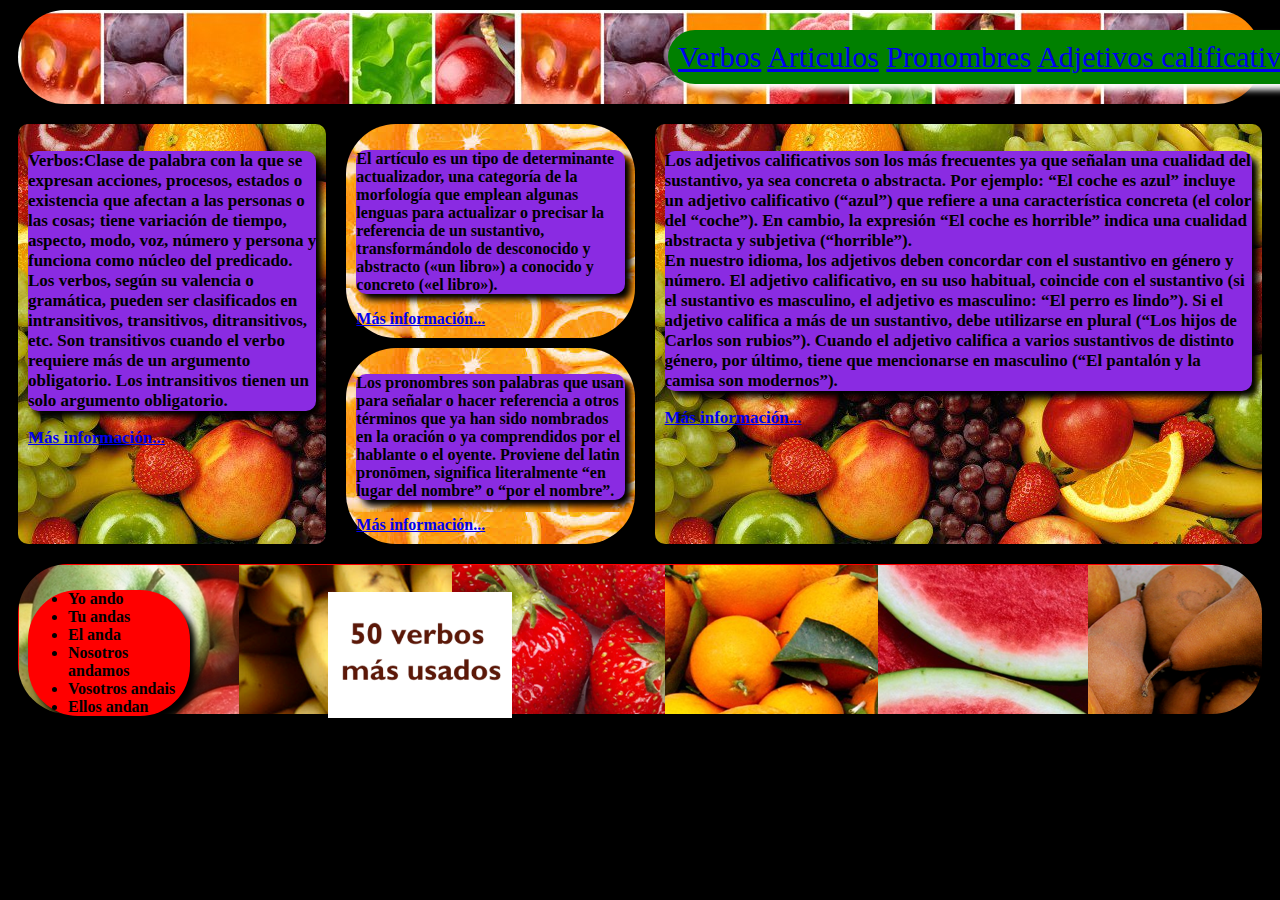
<file: PAGINA2/Examen Recu.html>
<!DOCTYPE html>
<html>
	<head>
		<title>Examen Recuperación</title>
		<link rel="stylesheet" type="text/css" href="abc.css">
	</head>
	<body>
		<header><!-- La cabezera de la pagina web!-->
			<nav>
				<a href="#v">Verbos</a>
				<a href="#a">Articulos</a> 
				<a href="#p">Pronombres</a>
				<a href="#ad">Adjetivos calificativos</a> 
			</nav>

		</header>
		
		<aside><!-- Todo el apartado del medio!-->
			<article><!-- El primer atartado de el medio!-->
				<p id="v">Verbos:Clase de palabra con la que se expresan acciones, procesos, estados o existencia que afectan a las personas o las cosas; tiene variación de tiempo, aspecto, modo, voz, número y persona y funciona como núcleo del predicado.<br/>Los verbos, según su valencia o gramática, pueden ser clasificados en intransitivos, transitivos, ditransitivos, etc. Son transitivos cuando el verbo requiere más de un argumento obligatorio. Los intransitivos tienen un solo argumento obligatorio.</p><a href="https://es.wikipedia.org/wiki/Verbo" target="_black">Más información...</a>

			</article>
			<section>
				<div><!-- El segundo apartdao del medio!-->
					<p id="a">El artículo es un tipo de determinante actualizador, una categoría de la morfología que emplean algunas lenguas para actualizar o precisar la referencia de un sustantivo, transformándolo de desconocido y abstracto («un libro») a conocido y concreto («el libro»).</p><a href="https://es.wikipedia.org/wiki/Art%C3%ADculo_(gram%C3%A1tica)" target="_black">Más información...</a>
				</div>
			
				<div><!-- El tercer apartado del medio!-->
					<p id="p">Los pronombres son palabras que usan para señalar o hacer referencia a otros términos que ya han sido nombrados en la oración o ya comprendidos por el hablante o el oyente. Proviene del latin pronōmen, significa literalmente “en lugar del nombre” o “por el nombre”.</p><a href="http://reglasespanol.about.com/od/reglasgramaticales/f/pronombres.htm" target="_black">Más información...</a>
				</div>
			</section>
			<article><!-- El cuarto apartado del medio!-->
				<p id="ad">Los adjetivos calificativos son los más frecuentes ya que señalan una cualidad del sustantivo, ya sea concreta o abstracta. Por ejemplo: “El coche es azul” incluye un adjetivo calificativo (“azul”) que refiere a una característica concreta (el color del “coche”). En cambio, la expresión “El coche es horrible” indica una cualidad abstracta y subjetiva (“horrible”).<br/>
				En nuestro idioma, los adjetivos deben concordar con el sustantivo en género y número. El adjetivo calificativo, en su uso habitual, coincide con el sustantivo (si el sustantivo es masculino, el adjetivo es masculino: “El perro es lindo”). Si el adjetivo califica a más de un sustantivo, debe utilizarse en plural (“Los hijos de Carlos son rubios”). Cuando el adjetivo califica a varios sustantivos de distinto género, por último, tiene que mencionarse en masculino (“El pantalón y la camisa son modernos”).</p><a href="http://definicion.de/adjetivo-calificativo/" target="_black">Más información...</a>
			</article>
		</aside>
		
		<footer><!-- Es el encabezado!-->

			<ul><!-- Es una lista desordenada!-->
				<li>Yo ando</li>
				<li>Tu andas</li>
				<li>El anda</li>
				<li>Nosotros andamos</li>
				<li>Vosotros andais</li>
				<li>Ellos andan</li>
			</ul>
			<a href="http://conjugador.reverso.net/conjugacion-espanol.html" target="_black"><img src="verbos.png"> </a>
		</footer>
	</body>
</html>
</file>
<file: PAGINA2/abc.css>
body/* Edición de toda la pagina web*/
{
	background-color:black;
}
footer/*Edición del encabezado*/
{
	background-color: red;
	background-image: url(frutitas.png);
	margin: 10px;
	padding: 10px;
	border-radius: 50px;
	height: 130px;
	color: black;
	font-weight: bold;


}
header/*Edición la parte de arriba*/
{
	background-color: blue;
	margin: 10px;
	padding: 10px;
	border-radius: 50px;
	color: white;
	font-size: 30px;
	background-image: url(peras.jpg);
}
nav/*Edición de navegación*/
{
	display:inline-block;
	background-color: green;
	margin: 10px;
	padding: 10px;
	border-radius: 50px;
	box-shadow: 6px 6px 6px 0px;
	position: relative;
	left: 630px;
	color: white;
}
article/*Edición del primer bloque del medio*/
{
	background-color: violet;
	background-image: url(fruta.jpg);
	margin: 10px;
	padding: 10px;
	border-radius: 10px;
	font-weight: bold;
	color: black;
	font-size: 17px;
	font-family: cambria;
}
div/*Edición de los 2 boques del medio*/
{
	background-color: blueviolet;
	background-image:url(nieve.jpg) ;
	margin: 10px;
	padding: 10px;
	border-radius: 50px;
	color: black;
	font-weight: bold;
	font-size: 16px;
	font-family: cambria;
}
aside/*Edición del medio*/
{
	display: inline-flex;
}
img/*Edición de la foto del footer*/
{
	position: relative;
	left: 300px;
	bottom: 140px;
	width: 15%;
}
ul/*Edición de la lista desordenada del footer*/
{
	background-color: red;
	width: 10%;
	border-radius: 50px;
	box-shadow: 6px 6px 6px 0px;
}
#v
{
	background-color: blueviolet;
	border-radius: 10px;
	box-shadow: 6px 6px 6px 0px;
}
#a
{
	background-color: blueviolet;
	border-radius: 10px;
	box-shadow: 6px 6px 6px 0px;
}
#p
{
	background-color: blueviolet;
	border-radius: 10px;
	box-shadow: 6px 6px 6px 0px;
}
#ad
{
	background-color: blueviolet;
	border-radius: 10px;
	box-shadow: 6px 6px 6px 0px;
}

nav :hover /*Editar el color del navegador cuando pones el ratón encima*/
{
	color: black;	
}
article :hover /*Editar el color del texto cuando pones el ratón encima*/
{
	color: white;
}
div :hover /*Editar el color del texto cuando pones el ratón encima*/
{
	color: yellow;

}
footer :hover
{
	color: yellow;
}
</file>
